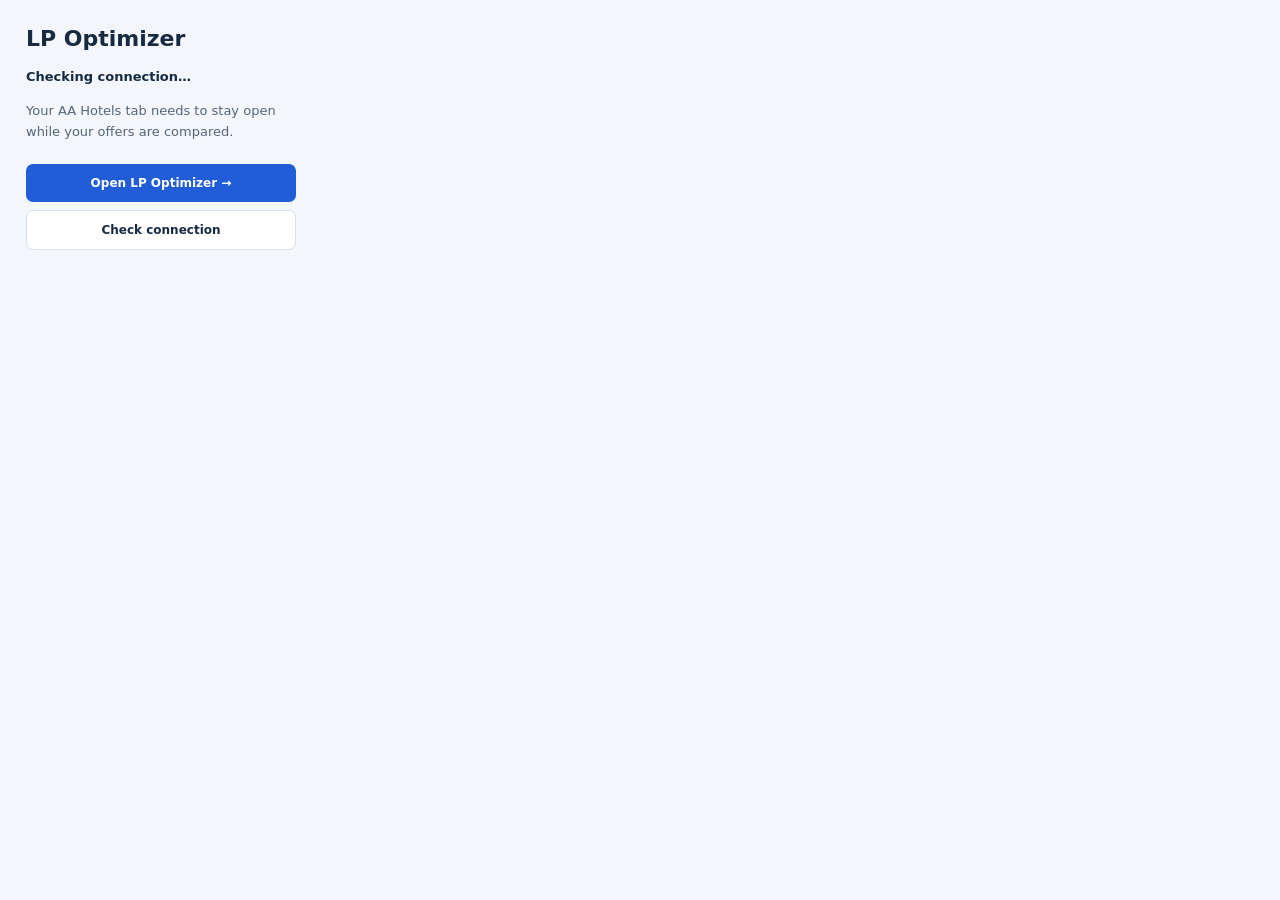
<file: companion/popup.html>
<!doctype html><html lang="en"><head><meta charset="utf-8"><title>LP Optimizer</title><link rel="stylesheet" href="popup.css"><script src="config.js"></script><script type="module" src="popup.js"></script></head><body><h1>LP Optimizer</h1><p id="state">Checking connection…</p><p>Your AA Hotels tab needs to stay open while your offers are compared.</p><button id="open">Open LP Optimizer →</button><button id="check" class="secondary">Check connection</button></body></html>
</file>
<file: companion/popup.css>
body{width:270px;padding:18px;font:13px/1.6 system-ui,sans-serif;color:#162b43;background:#f3f6fa}h1{font-size:22px;line-height:1.2;margin:0 0 15px}p{color:#55667a}#state{font-weight:600;color:#162b43}button{width:100%;padding:12px;border:0;border-radius:7px;background:#225dd8;color:white;font:600 12px system-ui;cursor:pointer;margin-top:8px}button.secondary{background:white;color:#162b43;border:1px solid #dce1e6}button:focus-visible{outline:3px solid #136b63;outline-offset:3px}
</file>
